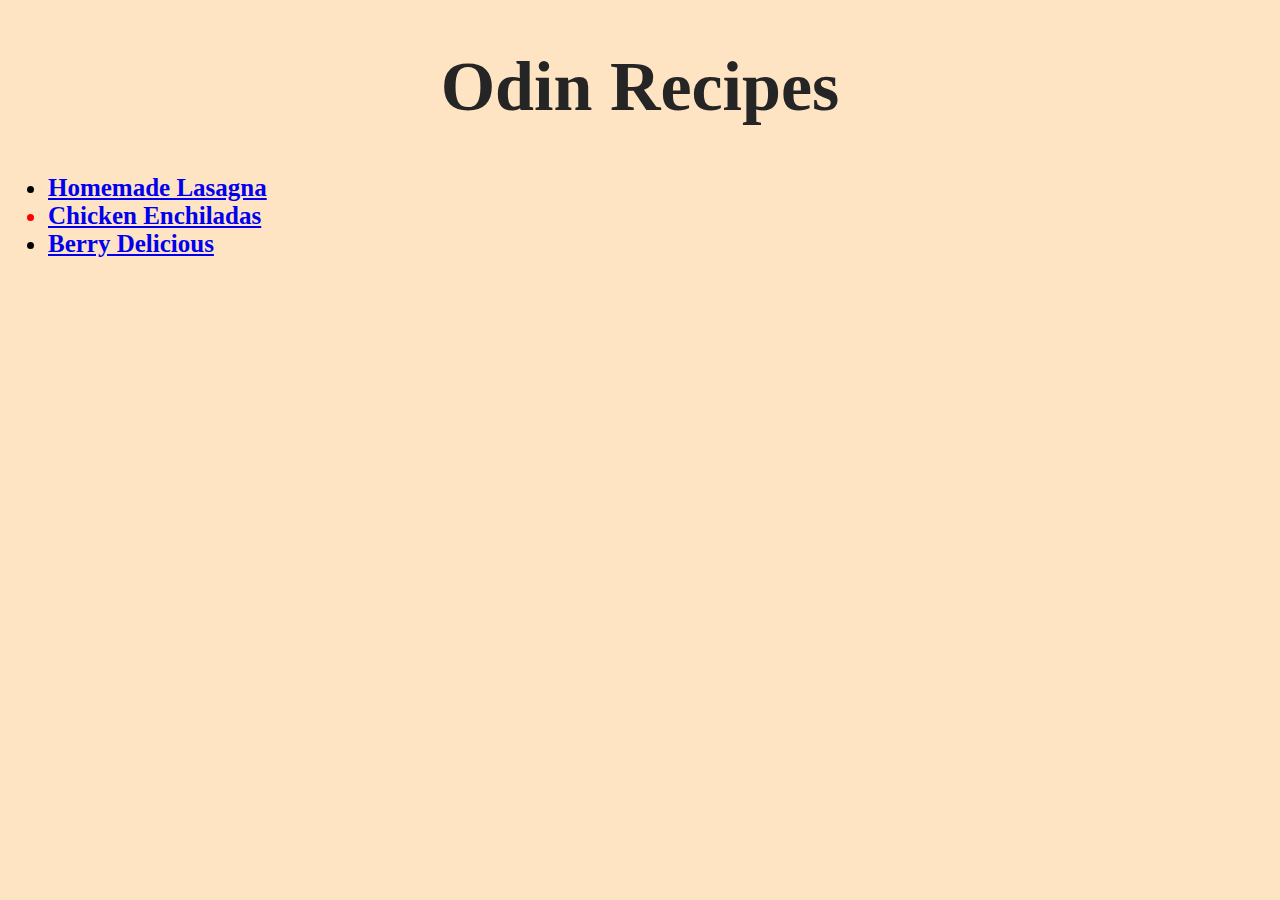
<file: index.html>
<!DOCTYPE html>
<html lang="en">
<head>
    <meta charset="UTF-8">
    <title>Homepage</title>
    <link rel="stylesheet" href="./styles.css">
</head>
<body>
    <h1 class="header">Odin Recipes</h1>
    <ul class="list">
        <li id="lasagna"><a href="./recipes/lasagna.html">Homemade Lasagna</a></li>
        <li id="chicken-enchiladas"><a href="./recipes/chicken-enchiladas.html">Chicken Enchiladas</a></li>
        <li id="berry-delicious"><a href="./recipes/berry-delicious.html">Berry Delicious</a></li>
    </ul>
</body>
</html>
</file>
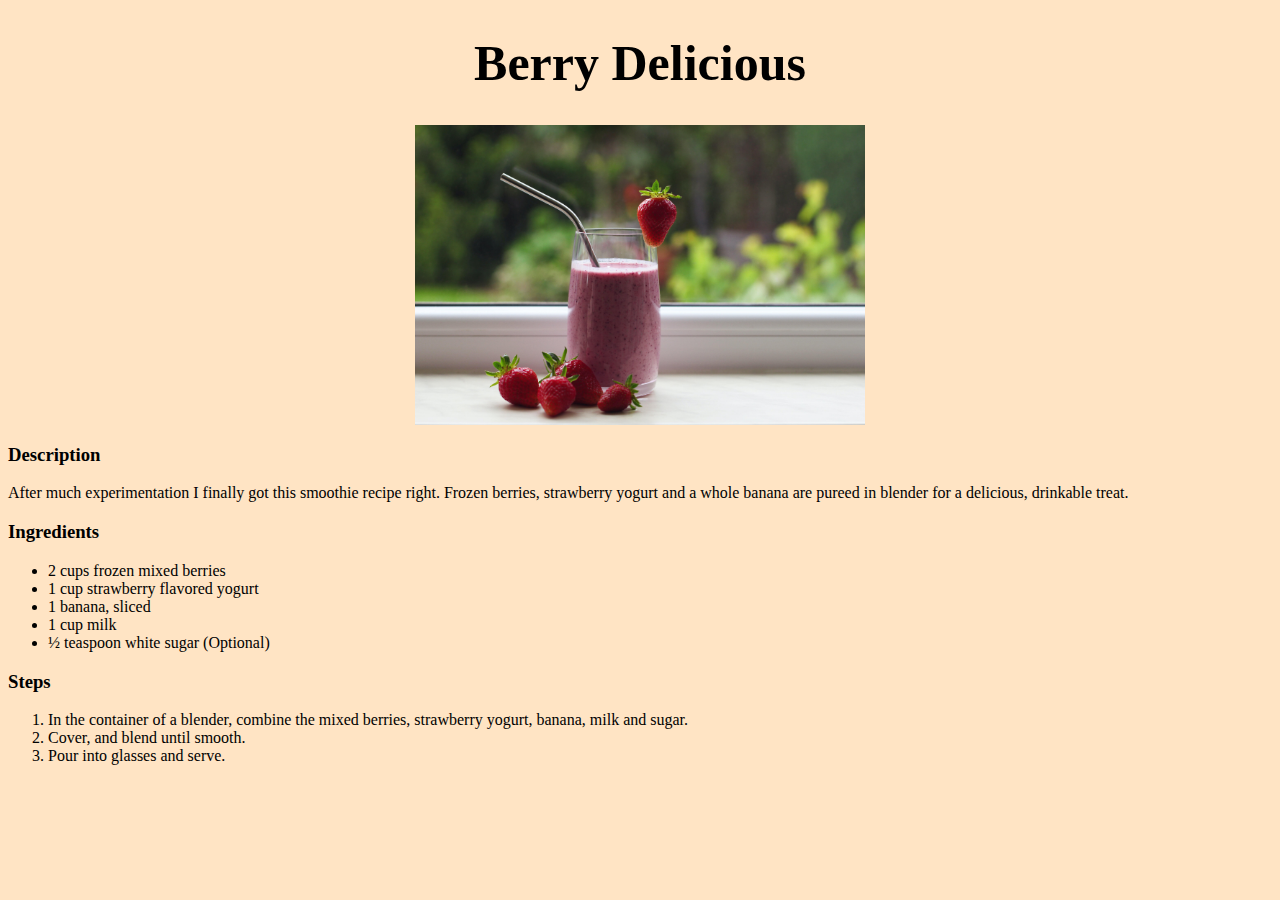
<file: recipes/berry-delicious.html>
<!DOCTYPE html>
<html lang="en">
<head>
    <meta charset="UTF-8">
    <title>Recipes</title>
    <link rel="stylesheet" href="./styles.css">
</head>
<body>
    <h1>Berry Delicious</h1>
    <img src="../img/berry-delicious.jpg" alt="Berry Smoothie">

    <h3>Description</h3>
    <p>After much experimentation I finally got this smoothie recipe right. Frozen berries, strawberry yogurt and a whole banana are pureed in blender for a delicious, drinkable treat.</p>
    
    <h3>Ingredients</h3>
    <ul>
        <li>2 cups frozen mixed berries</li>
        <li>1 cup strawberry flavored yogurt</li>
        <li>1 banana, sliced</li>
        <li>1 cup milk</li>
        <li>½ teaspoon white sugar (Optional)</li>
    </ul>

    <h3>Steps</h3>
    <ol>
        <li>In the container of a blender, combine the mixed berries, strawberry yogurt, banana, milk and sugar.</li>
        <li>Cover, and blend until smooth.</li>
        <li>Pour into glasses and serve.</li>
    </ol>
</body>
</html>
</file>
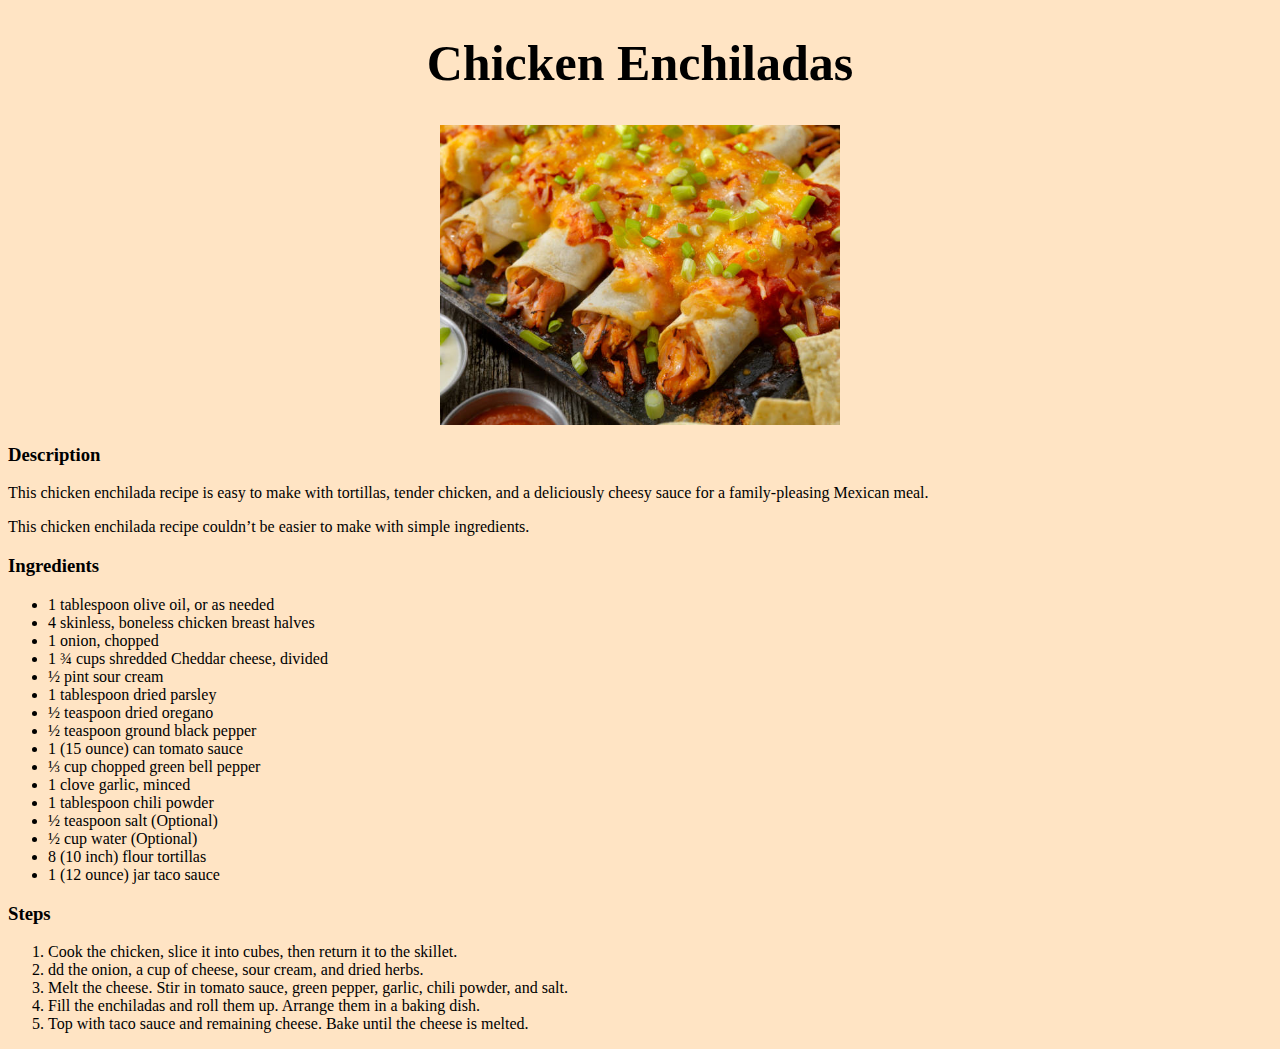
<file: recipes/chicken-enchiladas.html>
<!DOCTYPE html>
<html lang="en">
<head>
    <meta charset="UTF-8">
    <title>Recipes</title>
    <link rel="stylesheet" href="./styles.css">
</head>
<body>
    <h1>Chicken Enchiladas</h1>
    <img src="../img/chicken-enchilada.jpg" alt="An image from Lasagna">
    
    <h3>Description</h3>
    <p>This chicken enchilada recipe is easy to make with tortillas, tender chicken, and a deliciously cheesy sauce for a family-pleasing Mexican meal.</p>
    <p>This chicken enchilada recipe couldn’t be easier to make with simple ingredients. </p>

    <h3>Ingredients</h3>
    <ul>
        <li>1 tablespoon olive oil, or as needed</li>
        <li>4 skinless, boneless chicken breast halves</li>
        <li>1 onion, chopped</li>
        <li>1 ¾ cups shredded Cheddar cheese, divided</li>
        <li>½ pint sour cream</li>
        <li>1 tablespoon dried parsley</li>
        <li>½ teaspoon dried oregano</li>
        <li>½ teaspoon ground black pepper</li>
        <li>1 (15 ounce) can tomato sauce</li>
        <li>⅓ cup chopped green bell pepper</li>
        <li>1 clove garlic, minced</li>
        <li>1 tablespoon chili powder</li>
        <li>½ teaspoon salt (Optional)</li>
        <li>½ cup water (Optional)</li>
        <li>8 (10 inch) flour tortillas</li>
        <li>1 (12 ounce) jar taco sauce</li>
    </ul>

    <h3>Steps</h3>
    <ol>
        <li>Cook the chicken, slice it into cubes, then return it to the skillet.</li>
        <li>dd the onion, a cup of cheese, sour cream, and dried herbs.</li>
        <li>Melt the cheese. Stir in tomato sauce, green pepper, garlic, chili powder, and salt.</li>
        <li>Fill the enchiladas and roll them up. Arrange them in a baking dish.</li>
        <li>Top with taco sauce and remaining cheese. Bake until the cheese is melted.</li>
    </ol>

</body>
</html>
</file>
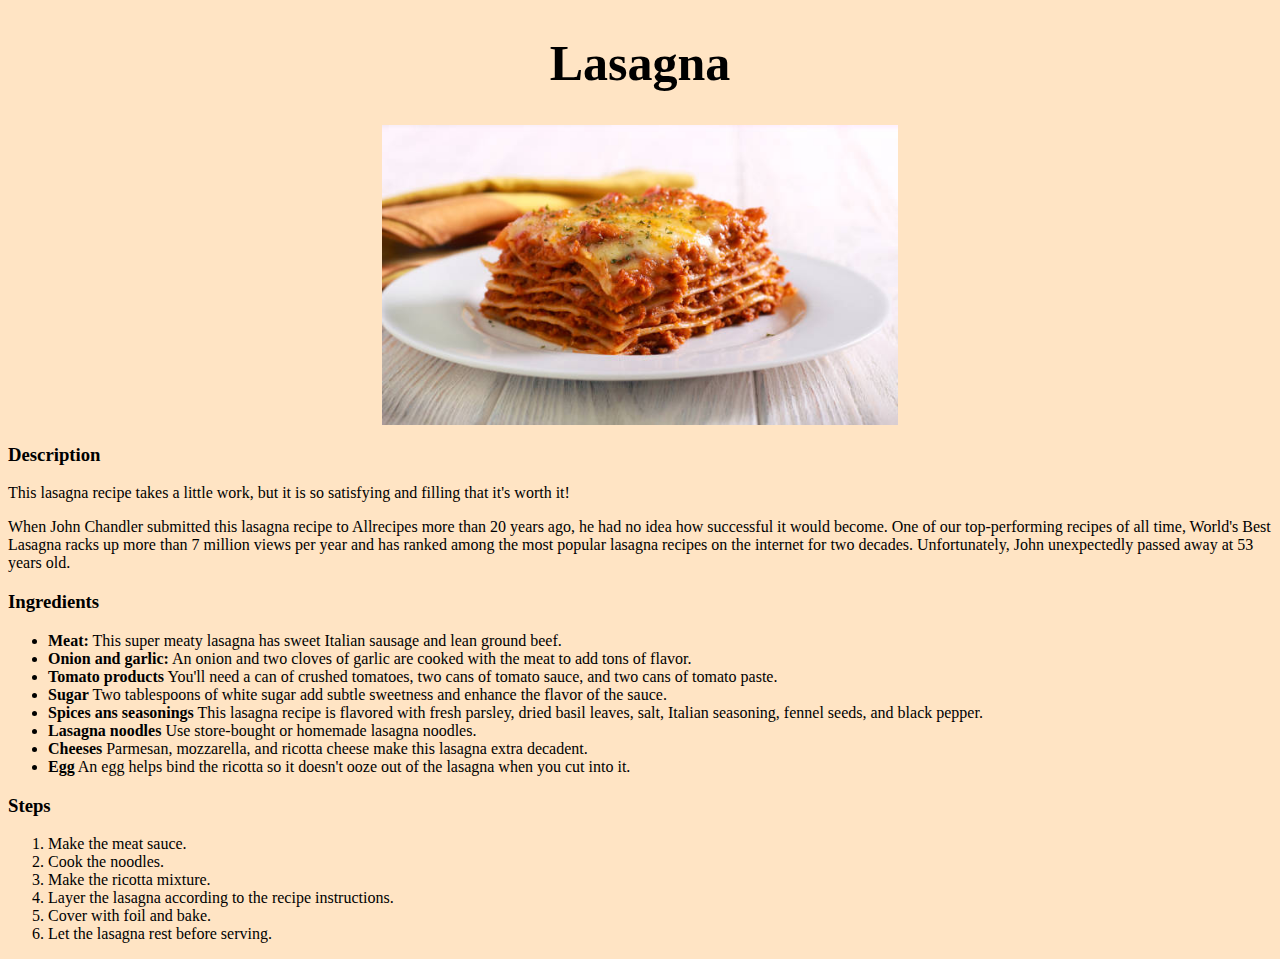
<file: recipes/lasagna.html>
<!DOCTYPE html>
<html lang="en">
<head>
    <meta charset="UTF-8">
    <title>Recipies</title>
    <link rel="stylesheet" href="./styles.css">
</head>
<body>
    <h1>Lasagna</h1>
    <img src="../img/lasagna.jpg" alt="An image from Lasagna">
    
    <h3>Description</h3>
    <p>This lasagna recipe takes a little work, but it is so satisfying and filling that it's worth it!</p>
    <p>When John Chandler submitted this lasagna recipe to Allrecipes more than 20 years ago, he had no idea how successful it would become. One of our top-performing recipes of all time, World's Best Lasagna racks up more than 7 million views per year and has ranked among the most popular lasagna recipes on the internet for two decades. Unfortunately, John unexpectedly passed away at 53 years old.</p>

    <h3>Ingredients</h3>
    <ul>
        <li><strong>Meat:</strong> This super meaty lasagna has sweet Italian sausage and lean ground beef.</li>
        <li><strong>Onion and garlic:</strong> An onion and two cloves of garlic are cooked with the meat to add tons of flavor.</li>
        <li><strong>Tomato products</strong> You'll need a can of crushed tomatoes, two cans of tomato sauce, and two cans of tomato paste.</li>
        <li><strong>Sugar</strong> Two tablespoons of white sugar add subtle sweetness and enhance the flavor of the sauce.</li>
        <li><strong>Spices ans seasonings</strong> This lasagna recipe is flavored with fresh parsley, dried basil leaves, salt, Italian seasoning, fennel seeds, and black pepper.</li>
        <li><strong>Lasagna noodles</strong> Use store-bought or homemade lasagna noodles.</li>
        <li><strong>Cheeses</strong> Parmesan, mozzarella, and ricotta cheese make this lasagna extra decadent.</li>
        <li><strong>Egg</strong> An egg helps bind the ricotta so it doesn't ooze out of the lasagna when you cut into it.</li>
    </ul>

    <h3>Steps</h3>
    <ol>
        <li>Make the meat sauce.</li>
        <li>Cook the noodles.</li>
        <li>Make the ricotta mixture.</li>
        <li>Layer the lasagna according to the recipe instructions.</li>
        <li>Cover with foil and bake.</li>
        <li>Let the lasagna rest before serving.</li>
    </ol>

</body>
</html>
</file>
<file: styles.css>
body {
    font-family: 'Times New Roman', Times, serif;
    background-color: bisque;
}

.header {
    color: rgb(37, 37, 37);
    text-align: center;
    font-size: 70px;
}

.list {
    font-size: 25px;
    font-weight: bold;
}

#lasagna {
    color: black;
}

#chicken-enchiladas {
    color: red;
}

#berry-delicious {
    color: black;
}
</file>
<file: recipes/styles.css>
body {
    background-color: bisque;
}

h1 {
    text-align: center;
    font-size: 50px;
    font-weight: bold;
}

img {
    display: block;
    margin-left: auto;
    margin-right: auto;
    height: 300px;
    width: auto;
}
</file>
